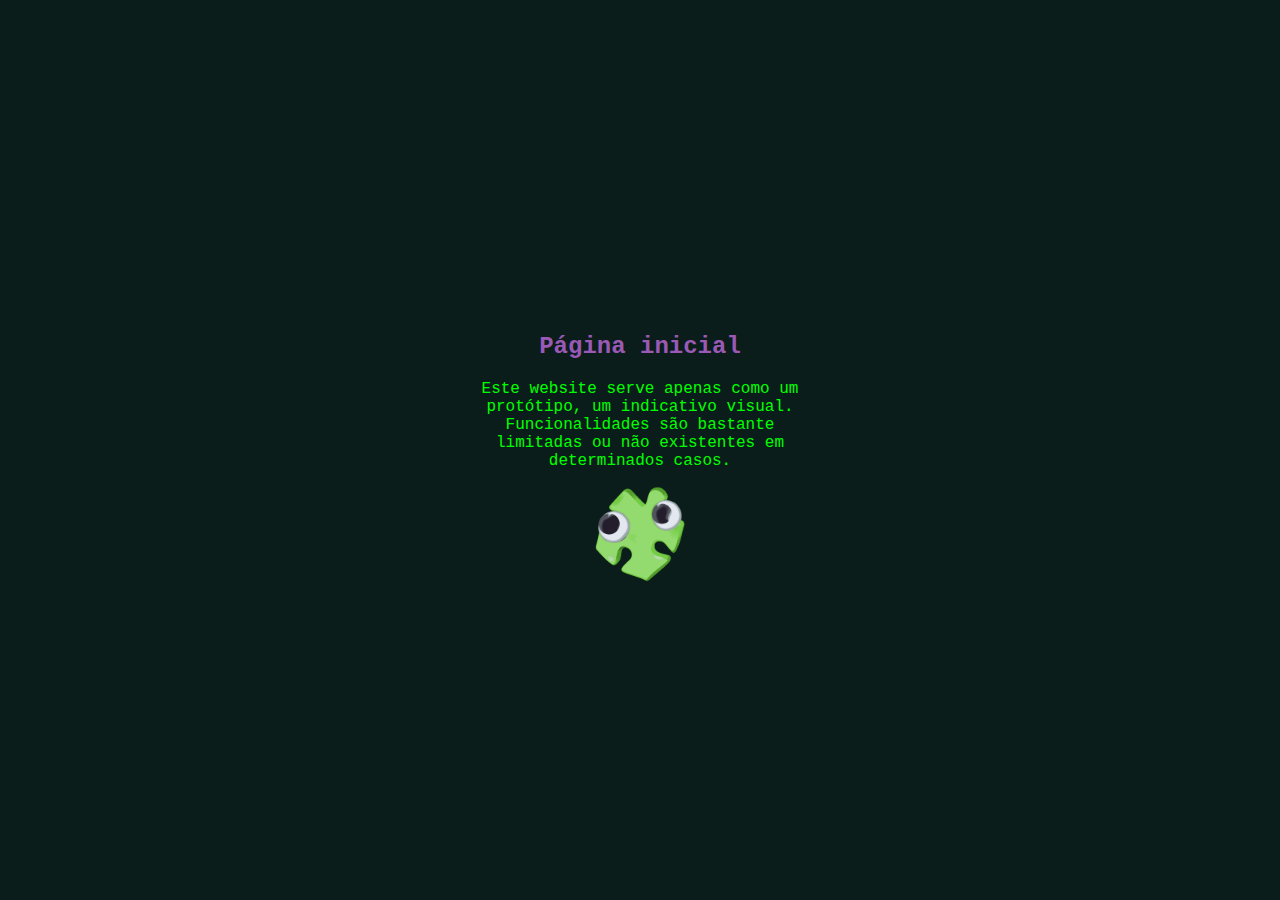
<file: index.html>
<!DOCTYPE html>
<head>
  <meta charset="UTF-8">
  <meta name="viewport" content="width=device-width, initial-scale=1.0">
  <title>Atenção</title>
  <link rel="stylesheet" href="style.css">
  <style>
    html, body {
      background-color: #0a1d1a;
      color: #00ff00;
      font-family: 'Courier New', Courier, monospace;
      height: 100%;
      margin: 0;
      display: flex;
      justify-content: center;
      align-items: center;}
    body {
      width: 320px;}
  </style>
</head>
<body>
  <span style="text-align:center" align="center">
    <h2><a href="./home" style="color: #9b59b6">Página inicial</a></h2>
    <p>Este website serve apenas como um protótipo, um indicativo visual. Funcionalidades
      são bastante limitadas ou não existentes em determinados casos.</p>
    <img src="jiggy.gif" style="height:96px;width:96px">
  </span>
</body>
</html>
</file>
<file: style.css>
body {
  background: #121212; color: #e0e0e0; font-family: Tahoma, sans-serif; margin: 0; padding: 0;
  display: flex; flex-direction: column; min-height: 100vh;
}
a {color: #1e90ff; text-decoration: none;}

button, nav a {
  padding: 4px 10px; border-radius: 4px; color: white; font-size: 13px;
  background: #0003; border: none; cursor: pointer;
}
nav a {background: #2C4A7A;}
button:hover, nav a:hover {background: #0005;}

nav {
  display: flex; justify-content: space-between; align-items: center;
  padding: 3px 15px; background: #2C4A7A; font-size: 13px;
  box-shadow: 0 2px 8px rgba(0,0,0,0.3); position: relative; z-index: 1;
}
nav h1 {font-size: 18px;}
nav ul {display: flex; gap: 12px; list-style: none; margin: 0;}

.image-text-section {
  position: relative; width: 100%; height: 192px; overflow: hidden;
}
.background-image {width: 100%; height: 100%; object-fit: cover;}

.text-overlay {
  position: absolute; top: 50%; left: 50%; transform: translate(-50%, -50%);
  text-align: center; color: white; font-size: 18px; text-shadow: 2px 2px 5px rgba(0,0,0,0.7);
}
.text-overlay h2 {font-size: 30px; margin-bottom: 20px;}

footer {background: #333; margin-top: auto; padding: 0 0 20px;}
.footer-logo {
  width: 32px; height: auto;
  margin-top: -24px;
}

/* Marketplace Additions */
.marketplace-container {padding: 20px 15px; margin-top: 20px;flex: 1;}
.product-grid {display: grid; gap: 25px; grid-template-columns: repeat(auto-fit, minmax(280px, 1fr)); max-width: 1200px; margin: 0 auto;}
.product-card {background: #1e1e1e; border-radius: 6px; overflow: hidden;}
.product-image {height: 200px; background: #121212; overflow: hidden;}
.product-image img {width: 100%; height: 100%; object-fit: cover; object-position: center;}
.product-info {padding: 15px; color: #e0e0e0;}
.product-info h3 {margin: 0 0 10px; font-size: 18px;}
.price {color: #1e90ff; font-weight: bold; margin: 8px 0;}
.condition {font-size: 14px; opacity: 0.8;}
.contact-seller {display: block; margin-top: 12px; text-align: center;}

/* Updated CSS */
.item-page-container {
  padding: 20px 15px;
  max-width: 1200px;
  margin: 0 auto;
  flex: 1;
}

.item-card {
  display: grid;
  grid-template-columns: 1fr;
  gap: 25px;
  background: #1e1e1e;
  border-radius: 8px;
  overflow: hidden;
  padding: 20px;
}

.item-gallery {
  max-height: 60vh;
  min-height: 300px;
  border-radius: 6px;
  overflow: hidden;
}

.main-image img {
  width: 100%;
  height: 100%;
  object-fit: contain;
  max-height: 60vh;
}

.item-sidebar {
  padding: 15px;
  background: #252525;
  border-radius: 6px;
}

.item-sidebar h1 {
  font-size: 24px;
  margin: 0 0 15px;
  line-height: 1.3;
  word-wrap: break-word;
}

.price-condition {
  margin-bottom: 20px;
}

.item-long-info {
  padding: 15px;
}

.seller-info {
  margin: 20px 0;
}

.contact-seller {
  width: 100%;
  margin-top: 15px;
}

.item-description p {
  line-height: 1.6;
  max-width: 800px;
}

@media (min-width: 768px) {
  .item-card {
    grid-template-columns: 1fr 0.8fr;
    grid-template-rows: auto auto;
    gap: 30px;
    padding: 30px;
  }

  .item-gallery {
    grid-row: 1;
    grid-column: 1;
    max-height: 70vh;
  }

  .item-sidebar {
    grid-row: 1;
    grid-column: 2;
    align-self: start;
    position: sticky;
    top: 20px;
    height: fit-content;
  }

  .item-long-info {
    grid-row: 2;
    grid-column: 1 / -1;
    padding: 0 30px 30px;
  }

  .main-image img {
    max-height: 70vh;
  }
}

/* Text Overflow Prevention */
.item-sidebar > *,
.item-long-info > * {
  max-width: 100%;
  overflow-wrap: break-word;
}

.seller-details {
  max-width: calc(100% - 55px);
}

/* Updated CSS for desktop optimization */
.profile-container {
    padding: 40px 50px;
    max-width: 1400px;
    margin: 0 auto;
    flex: 1;
}

.profile-header {
    display: grid;
    grid-template-columns: 220px 1fr;
    gap: 50px;
    background: #1e1e1e;
    border-radius: 12px;
    padding: 40px;
    margin-bottom: 35px;
    align-items: center;
}

.profile-avatar {
    width: 220px;
    height: 220px;
    border-radius: 12px;
    overflow: hidden;
    box-shadow: 0 4px 20px rgba(0,0,0,0.3);
}

.profile-avatar img {
    width: 100%;
    height: 100%;
    object-fit: cover;
}

.profile-info h1 {
    margin: 0 0 15px;
    font-size: 36px;
    letter-spacing: 0.5px;
}

.member-since {
    color: #888;
    font-size: 16px;
    margin: 0 0 25px;
}

.profile-stats {
    display: flex;
    gap: 50px;
    margin: 30px 0;
}

.stat-item {
    text-align: center;
    min-width: 120px;
}

.stat-number {
    display: block;
    font-size: 28px;
    color: #1e90ff;
    font-weight: 600;
    margin-bottom: 5px;
}

.stat-label {
    font-size: 16px;
    color: #888;
    letter-spacing: 0.3px;
}

.contact-button {
    background: #2C4A7A;
    color: white;
    padding: 14px 40px;
    border-radius: 8px;
    font-size: 16px;
    border: none;
    cursor: pointer;
    transition: all 0.3s ease;
}

.profile-tabs {
    display: flex;
    gap: 25px;
    margin-bottom: 35px;
    border-bottom: 2px solid #333;
    padding-left: 40px;
}

.profile-tabs button {
    background: none;
    border: none;
    color: #888;
    padding: 14px 25px;
    font-size: 16px;
    cursor: pointer;
    transition: all 0.3s ease;
}

.profile-tabs .tab-active {
    color: #1e90ff;
    border-bottom: 3px solid #1e90ff;
    margin-bottom: -2px;
    font-weight: 600;
}

.listings-grid {
    display: grid;
    grid-template-columns: repeat(3, 1fr);
    gap: 35px;
    padding: 0 40px 40px;
}

.product-card {
    transition: transform 0.3s ease;
}

.product-card:hover {
    transform: translateY(-5px);
}

/* Authentication Styles */
.auth-container {
    display: flex;
    justify-content: center;
    align-items: center;
    min-height: calc(100vh - 150px);
    padding: 30px 15px;
}

.auth-card {
    background: #1e1e1e;
    border-radius: 8px;
    padding: 40px;
    width: 100%;
    max-width: 400px;
    box-shadow: 0 4px 12px rgba(0,0,0,0.3);
}

.auth-card h2 {
    text-align: center;
    margin: 0 0 30px;
    font-size: 24px;
}

.auth-form {
    display: flex;
    flex-direction: column;
    gap: 20px;
}

.form-group {
    display: flex;
    flex-direction: column;
    gap: 8px;
}

.form-group label {
    font-size: 14px;
    color: #888;
}

.form-group input {
    padding: 12px;
    border-radius: 6px;
    border: 1px solid #333;
    background: #252525;
    color: #e0e0e0;
    font-family: Tahoma, sans-serif;
    transition: all 0.3s ease;
}

.form-group input:focus {
    outline: none;
    border-color: #1e90ff;
    box-shadow: 0 0 0 2px rgba(30, 144, 255, 0.2);
}

.auth-button {
    background: #2C4A7A;
    color: white;
    padding: 14px;
    border-radius: 6px;
    border: none;
    cursor: pointer;
    font-size: 16px;
    transition: background 0.3s ease;
}

.auth-button:hover {
    background: #1a3557;
}

.auth-links {
    display: flex;
    flex-direction: column;
    gap: 12px;
    text-align: center;
    font-size: 14px;
}

.auth-links a {
    color: #1e90ff;
    text-decoration: none;
}

.auth-links a:hover {
    text-decoration: underline;
}

@media (max-width: 480px) {
    .auth-card {
        padding: 30px 20px;
    }
}
</file>
